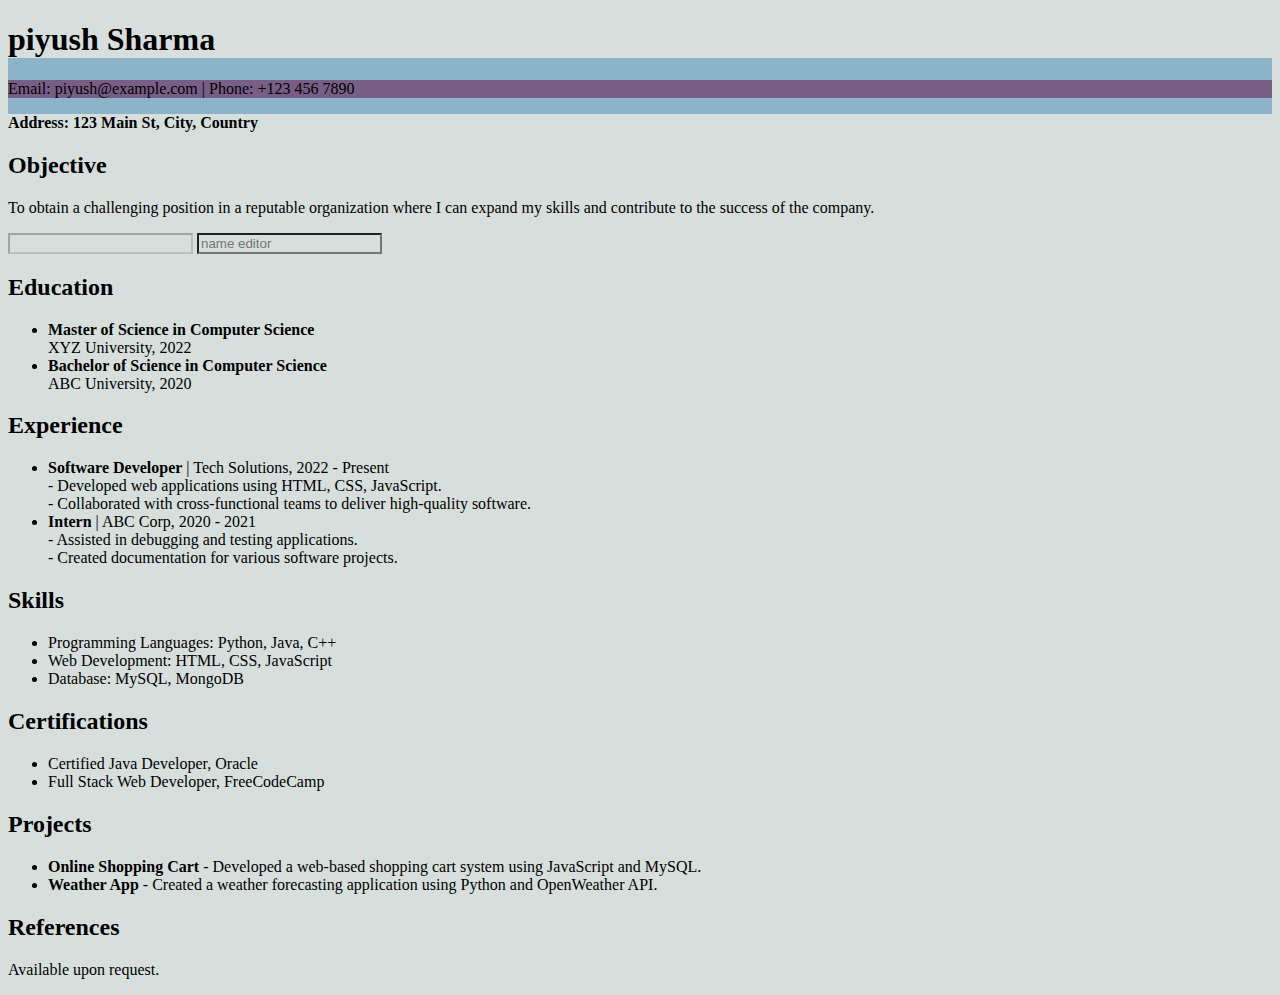
<file: basic.html>
<!DOCTYPE html>
<html lang="en">
<head>
    <meta charset="UTF-8">
    <meta name="viewport" content="width=device-width, initial-scale=1.0">
    <link rel="stylesheet" href="style.css">
    <title>Resume</title>
</head>
<body>
    <header>
    <h1 id="headtext">piyush Sharma</h1>
    <p>
        <div>Email: piyush@example.com | Phone: +123 456 7890</p></div>
    <p class="mid-text">Address: 123 Main St, City, Country</p>
    </header>
    <h2>Objective</h2>
    <p>To obtain a challenging position in a reputable organization where I can expand my skills and contribute to the success of the company.</p>
<input type="text" disabled>
<input type="text" placeholder="name editor ">
    <h2>Education</h2>
    <ul>
        <li>
            <strong>Master of Science in Computer Science</strong><br>
            XYZ University, 2022
        </li>
        <li>
            <strong>Bachelor of Science in Computer Science</strong><br>
            ABC University, 2020
        </li>
    </ul>

    <h2>Experience</h2>
    <ul>
        <li>
            <strong>Software Developer</strong> | Tech Solutions, 2022 - Present<br>
            - Developed web applications using HTML, CSS, JavaScript.<br>
            - Collaborated with cross-functional teams to deliver high-quality software.
        </li>
        <li>
            <strong>Intern</strong> | ABC Corp, 2020 - 2021<br>
            - Assisted in debugging and testing applications.<br>
            - Created documentation for various software projects.
        </li>
    </ul>

    <h2>Skills</h2>
    <ul>
        <li>Programming Languages: Python, Java, C++</li>
        <li>Web Development: HTML, CSS, JavaScript</li>
        <li>Database: MySQL, MongoDB</li>
    </ul>

    <h2>Certifications</h2>
    <ul>
        <li>Certified Java Developer, Oracle</li>
        <li>Full Stack Web Developer, FreeCodeCamp</li>
    </ul>

    <h2>Projects</h2>
    <ul>
        <li><strong>Online Shopping Cart</strong> - Developed a web-based shopping cart system using JavaScript and MySQL.</li>
        <li><strong>Weather App</strong> - Created a weather forecasting application using Python and OpenWeather API.</li>
    </ul>

    <h2>References</h2>
    <p>Available upon request.</p>
</body>
</html>
</file>
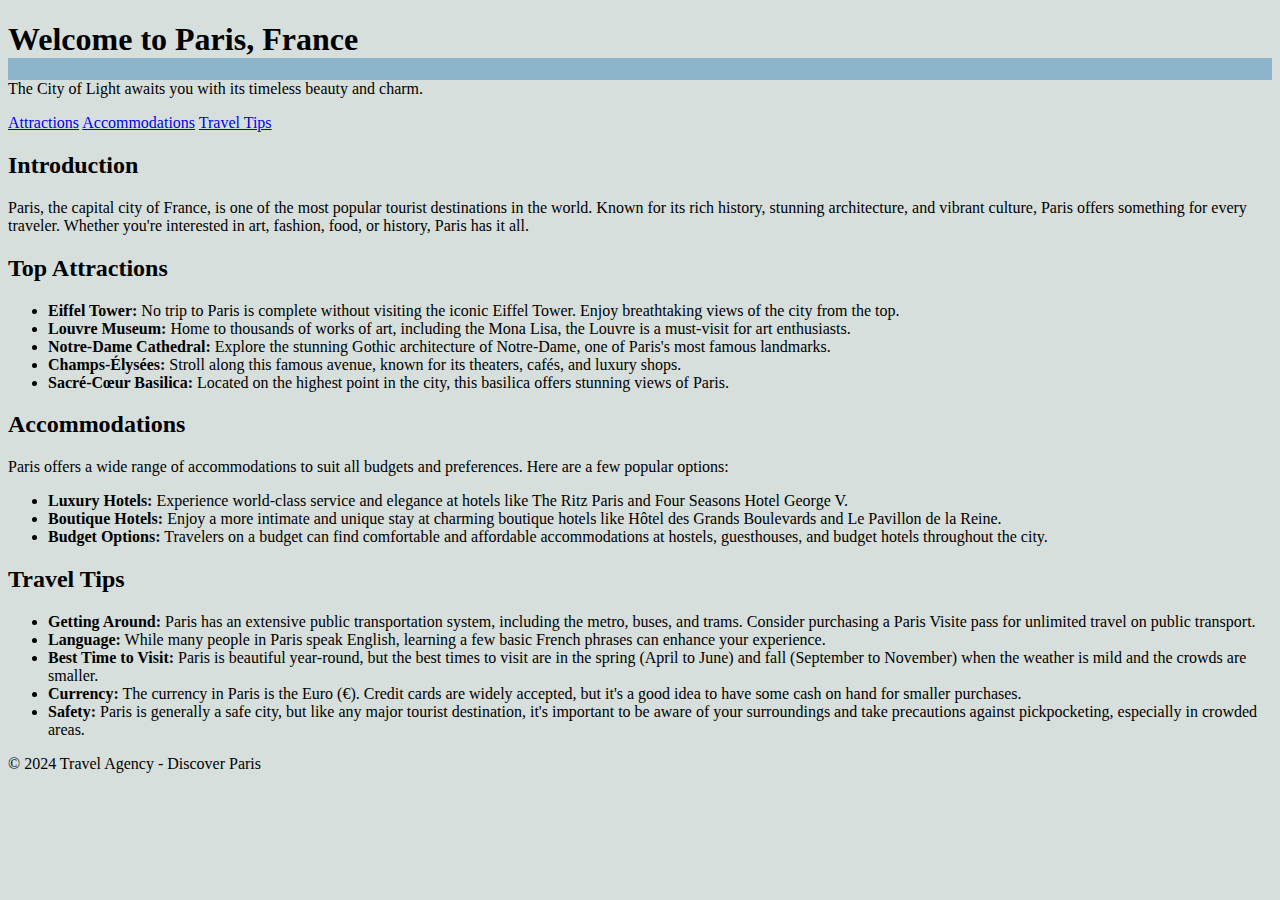
<file: formhtml.html>
<!DOCTYPE html>
<html lang="en">
<head>
    <meta charset="UTF-8">
    <meta name="viewport" content="width=device-width, initial-scale=1.0">
    <title>Travel Brochure - Paris, France</title>
    <link rel="stylesheet" href="style.css">
</head>
<body>

<header>
    <h1>Welcome to Paris, France</h1>
    <p>The City of Light awaits you with its timeless beauty and charm.</p>
</header>

<nav>
    <a href="#attractions">Attractions</a>
    <a href="#accommodations">Accommodations</a>
    <a href="#tips">Travel Tips</a>
</nav>

<section id="introduction">
    <h2>Introduction</h2>
    <p>Paris, the capital city of France, is one of the most popular tourist destinations in the world. Known for its rich history, stunning architecture, and vibrant culture, Paris offers something for every traveler. Whether you're interested in art, fashion, food, or history, Paris has it all.</p>
</section>

<section id="attractions">
    <h2>Top Attractions</h2>
    <ul>
        <li><strong>Eiffel Tower:</strong> No trip to Paris is complete without visiting the iconic Eiffel Tower. Enjoy breathtaking views of the city from the top.</li>
        <li><strong>Louvre Museum:</strong> Home to thousands of works of art, including the Mona Lisa, the Louvre is a must-visit for art enthusiasts.</li>
        <li><strong>Notre-Dame Cathedral:</strong> Explore the stunning Gothic architecture of Notre-Dame, one of Paris's most famous landmarks.</li>
        <li><strong>Champs-Élysées:</strong> Stroll along this famous avenue, known for its theaters, cafés, and luxury shops.</li>
        <li><strong>Sacré-Cœur Basilica:</strong> Located on the highest point in the city, this basilica offers stunning views of Paris.</li>
    </ul>
</section>

<section id="accommodations">
    <h2>Accommodations</h2>
    <p>Paris offers a wide range of accommodations to suit all budgets and preferences. Here are a few popular options:</p>
    <ul>
        <li><strong>Luxury Hotels:</strong> Experience world-class service and elegance at hotels like The Ritz Paris and Four Seasons Hotel George V.</li>
        <li><strong>Boutique Hotels:</strong> Enjoy a more intimate and unique stay at charming boutique hotels like Hôtel des Grands Boulevards and Le Pavillon de la Reine.</li>
        <li><strong>Budget Options:</strong> Travelers on a budget can find comfortable and affordable accommodations at hostels, guesthouses, and budget hotels throughout the city.</li>
    </ul>
</section>

<section id="tips">
    <h2>Travel Tips</h2>
    <ul>
        <li><strong>Getting Around:</strong> Paris has an extensive public transportation system, including the metro, buses, and trams. Consider purchasing a Paris Visite pass for unlimited travel on public transport.</li>
        <li><strong>Language:</strong> While many people in Paris speak English, learning a few basic French phrases can enhance your experience.</li>
        <li><strong>Best Time to Visit:</strong> Paris is beautiful year-round, but the best times to visit are in the spring (April to June) and fall (September to November) when the weather is mild and the crowds are smaller.</li>
        <li><strong>Currency:</strong> The currency in Paris is the Euro (€). Credit cards are widely accepted, but it's a good idea to have some cash on hand for smaller purchases.</li>
        <li><strong>Safety:</strong> Paris is generally a safe city, but like any major tourist destination, it's important to be aware of your surroundings and take precautions against pickpocketing, especially in crowded areas.</li>
    </ul>
</section>

<footer>
    <p>© 2024 Travel Agency - Discover Paris</p>
</footer>

</body>
</html>
</file>
<file: style.css>
*{
    /* this is a universal selector , whatever you write will be applied on the whole document  */
    background-color: rgb(215, 223, 220);
}
/* h2{
    font-size: larger;
    background-color: rgb(78, 112, 119);
} */
header{
    background-color: rgb(139, 180, 203);
}
div{
    background-color: rgb(120, 94, 132);
}
.mid-text{
    font-weight: bolder;
    font-size: medium;
}
#headtext{
    text-decoration: dotted;
}
</file>
